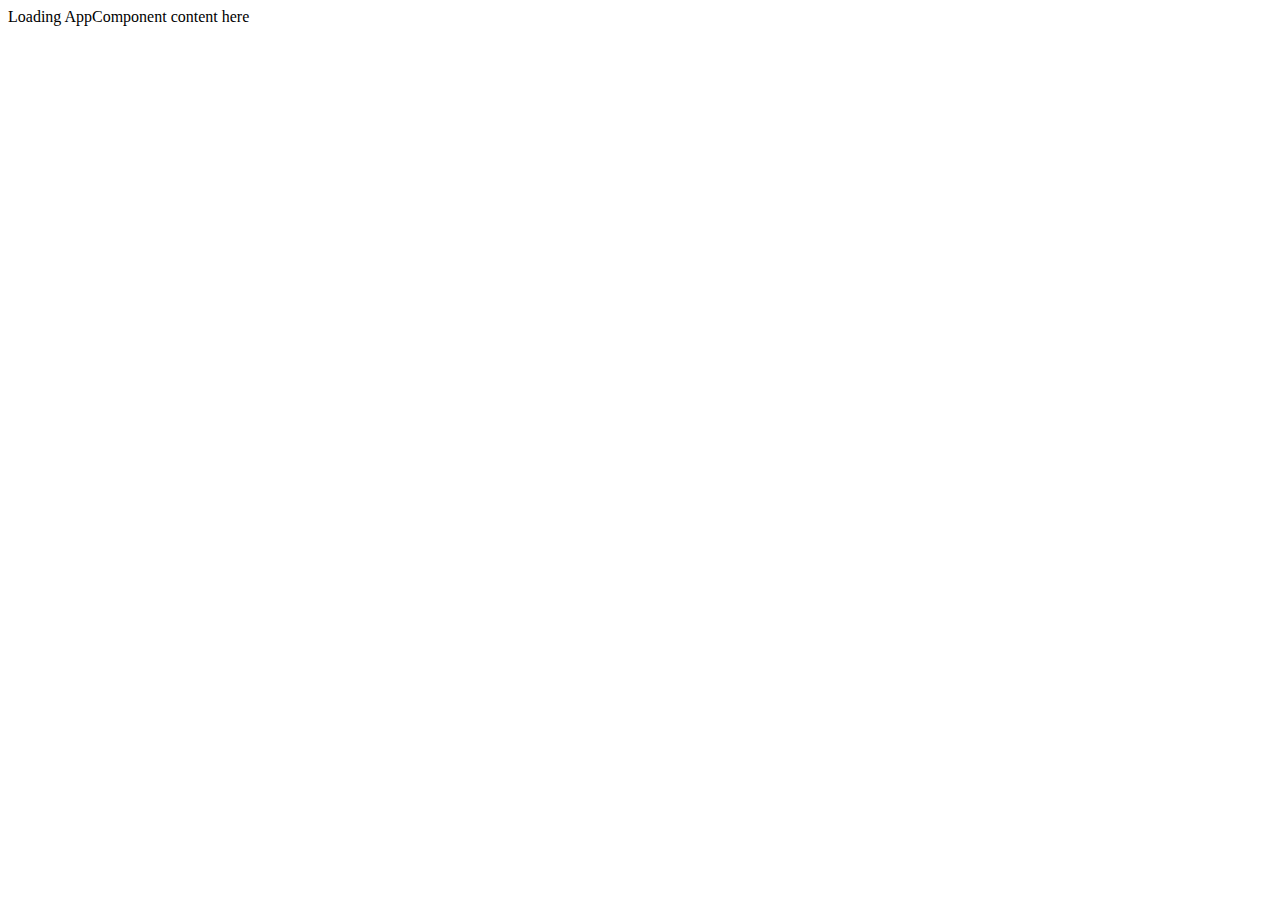
<file: src/index.html>
<!doctype html>
<html lang="en">
<head>
  <meta charset="utf-8">
  <title>Angular QuickStart</title>
  <base href="/">
  <meta name="viewport" content="width=device-width, initial-scale=1">
  <link rel="stylesheet" type="image/x-icon" href="styles.css">
</head>
<body>
  <app-root>Loading AppComponent content here</app-root>
</body>
</html>
</file>
<file: src/styles.css>
/* You can add global styles to this file, and also import other style files */
/*h1 {
    color:#369;
    font-family:Arial,Helvetica,sans-serif;
    font-size: 200%;
}

table {
    color:#369;
    font-family:Arial,Helvetica,sans-serif;
    font-size: large; 
	border: 1px solid black;
	border-collapse: collapse;
	font-style: italic;
}

th, td {
    border: 1px solid red;
}*/



.boldClass{
    font-weight: bold;
}

.italicsClass{
    font-style: italic;
}

.colorClass{
    color:red;
}
</file>
